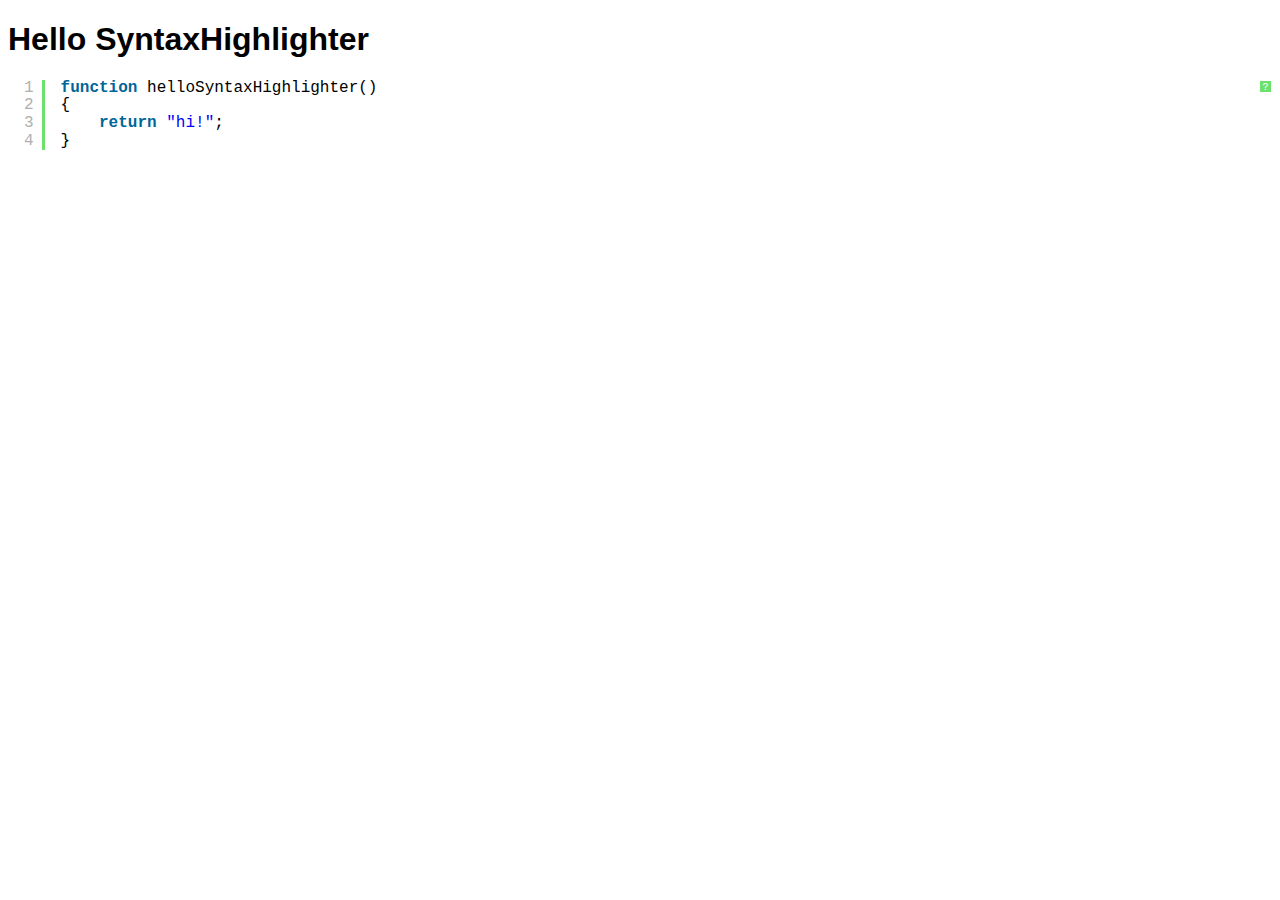
<file: Public/js/Admin/main/xheditor-1.1.14/xheditor_plugins/syntaxhighlighter_3.0.83/index.html>
<!DOCTYPE html PUBLIC "-//W3C//DTD XHTML 1.0 Strict//EN" "http://www.w3.org/TR/xhtml1/DTD/xhtml1-strict.dtd">
<html xmlns="http://www.w3.org/1999/xhtml" xml:lang="en" lang="en">
<head>
	<meta http-equiv="Content-Type" content="text/html; charset=UTF-8" />
	<title>Hello SyntaxHighlighter</title>
	<script type="text/javascript" src="scripts/shCore.js"></script>
	<script type="text/javascript" src="scripts/shBrushJScript.js"></script>
	<link type="text/css" rel="stylesheet" href="styles/shCoreDefault.css"/>
	<script type="text/javascript">SyntaxHighlighter.all();</script>
</head>

<body style="background: white; font-family: Helvetica">

<h1>Hello SyntaxHighlighter</h1>
<pre class="brush: js;">
function helloSyntaxHighlighter()
{
	return "hi!";
}
</pre>

</html>
</file>
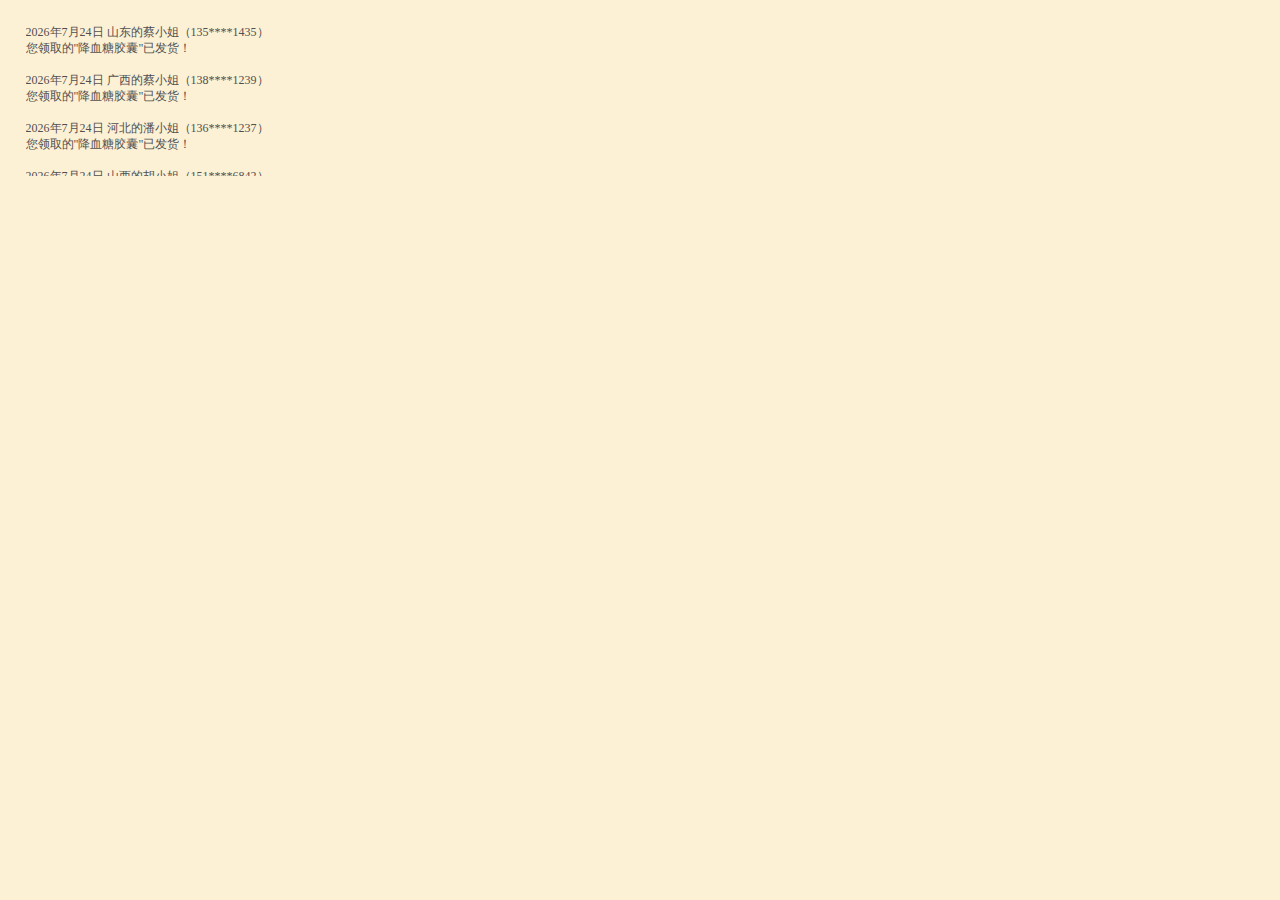
<file: Application/Home/View/Index/fh.html>
<!DOCTYPE html PUBLIC "-//W3C//DTD XHTML 1.0 Transitional//EN" "http://www.w3.org/TR/xhtml1/DTD/xhtml1-transitional.dtd">
<html xmlns="http://www.w3.org/1999/xhtml">
<head>
<meta http-equiv="Content-Type" content="text/html; charset=utf-8" />
<title>无标题文档</title>
<style type="text/css">
#fah_list {
	font-size: 12px;
	line-height: 16px;
	color: #524f4f;
}
body {
	background-color: #fcf1d5;
	margin:0;
	padding:2%;
}
#qdemo {
	margin: 0px;
	overflow: hidden;
	width:98%;
	height:150px;
	text-align:center;
}
</style>
</head>
<body>
<div id=qdemo>
  <div id=qdemo1>
    <table width="100%" border="0" cellspacing="0" cellpadding="0" style="line-height:200%; font-size:12px; ">
      <tr>
        <td ><div id=fah_list>
            <p class=unnamed2 align=left><span class=h1818><span class=style5>
              <script language='javascript'>
				var i=0;
				for(i=0;i<22;i++){
				tmpDate=new Date();
				date=tmpDate.getDate();
				month= tmpDate.getMonth() + 1 ;
				year= tmpDate.getFullYear();
				document.write(year);
				document.write("年");
				document.write(month);
				document.write("月");
				document.write(date);
				document.write("日");
				
				var rand1=parseInt(Math.random()*25+1);
				quotes=new Array 
				quotes[1]=' 北京的' 
				quotes[2]=' 上海的' 
				quotes[3]=' 天津的' 
				quotes[4]=' 湖南的' 
				quotes[5]=' 湖北的' 
				quotes[6]=' 湖北的' 
				quotes[7]=' 广东的' 
				quotes[8]=' 广西的' 
				quotes[9]=' 重庆的' 
				quotes[10]=' 四川的' 
				quotes[11]=' 山东的' 
				quotes[12]=' 河南的' 
				quotes[13]=' 河北的' 
				quotes[14]=' 山西的' 
				quotes[15]=' 贵州的' 
				quotes[16]=' 黑龙江的' 
				quotes[17]=' 福建的' 
				quotes[18]=' 浙江的' 
				quotes[19]=' 江苏的' 
				quotes[20]=' 江西的' 
				quotes[21]=' 海南的' 
				quotes[22]=' 陕西的'
				quotes[23]=' 浙江省'
				quotes[24]=' 安徽省'
				quotes[25]=' 福建省'
				var quote=quotes[rand1]				
				document.write(quote) 
				
				var rand1=parseInt(Math.random()*25+1);
				quotes=new Array 
				quotes[1]='张小姐' 
				quotes[2]='刘先生' 
				quotes[3]='周小姐' 
				quotes[4]='吴小姐' 
				quotes[5]='朱先生' 
				quotes[6]='陈小姐' 
				quotes[7]='田小姐' 
				quotes[8]='钟小姐' 
				quotes[9]='钟先生' 
				quotes[10]='韩小姐' 
				quotes[11]='顾小姐' 
				quotes[12]='王小姐' 
				quotes[13]='李先生' 
				quotes[14]='卢小姐' 
				quotes[15]='崔小姐' 
				quotes[16]='段先生' 
				quotes[17]='胡小姐' 
				quotes[18]='潘小姐' 
				quotes[19]='陈先生' 
				quotes[20]='林小姐' 
				quotes[21]='代小姐' 
				quotes[22]='苏先生'
				quotes[23]='刘小姐'
				quotes[24]='孟小姐'
				quotes[25]='蔡小姐'
				var quote=quotes[rand1]				
				document.write(quote) 
				
				var rand1=parseInt(Math.random()*18+1);
				quotes=new Array 
				quotes[1]='（130****'
				quotes[2]='（131****'
				quotes[3]='（132****'
				quotes[4]='（133****'
				quotes[5]='（134****'
				quotes[6]='（135****'
				quotes[7]='（136****'
				quotes[8]='（137****'
				quotes[9]='（138****'
				quotes[10]='（139****'
				quotes[11]='（150****'
				quotes[12]='（151****'
				quotes[13]='（152****'
				quotes[14]='（153****'
				quotes[15]='（155****'
				quotes[16]='（156****'
				quotes[17]='（158****'
				quotes[18]='（159****'
				var quote=quotes[rand1]				
				document.write(quote+ parseInt(Math.random()*9+1)+ parseInt(Math.random()*9+1)+parseInt(Math.random()*9+1)+parseInt(Math.random()*9+1)+'）<br>')
				
				var rand1=parseInt(Math.random()*6+1)
				quotes=new Array
				quotes[1]='您领取的“降血糖胶囊”已发货！'
				quotes[2]='您领取的"降血糖胶囊"已发货！'	
				quotes[3]='您领取的"降血糖胶囊"已发货！'	
				quotes[4]='您领取的"降血糖胶囊"已发货！'
				quotes[5]='您领取的"降血糖胶囊"已发货！'
				quotes[6]='您领取的"降血糖胶囊"已发货！'
				var quote=quotes[rand1]
				document.write(quote)
				document.write('<br><br>');
				}
				</script>
              </span><br>
              <br>
              </span></p>
          </div></td>
      </tr>
    </table>
  </div>
  <div id=qdemo2></div>
</div>
<script>
var speed=50;
var qdemo2=document.getElementById("qdemo2");
var qdemo1=document.getElementById("qdemo1");
var qdemo=document.getElementById("qdemo");
qdemo2.innerHTML=qdemo1.innerHTML; //克隆qdemo1为qdemo2

function Marquee1(){
//当滚动至qdemo1与qdemo2交界时
if(qdemo2.offsetTop-qdemo.scrollTop<=0){
 qdemo.scrollTop-=qdemo1.offsetHeight; //qdemo跳到最顶端
 }else{
 qdemo.scrollTop++
}
}
var MyMar1=setInterval(Marquee1,speed)//设置定时器
//鼠标移上时清除定时器达到滚动停止的目的
qdemo.onmouseover=function() {clearInterval(MyMar1)}
//鼠标移开时重设定时器
qdemo.onmouseout=function(){MyMar1=setInterval(Marquee1,speed)}
</script>
</body>
</html>
</file>
<file: Public/js/Admin/main/xheditor-1.1.14/xheditor_plugins/syntaxhighlighter_3.0.83/styles/shCoreDefault.css>
/**
 * SyntaxHighlighter
 * http://alexgorbatchev.com/SyntaxHighlighter
 *
 * SyntaxHighlighter is donationware. If you are using it, please donate.
 * http://alexgorbatchev.com/SyntaxHighlighter/donate.html
 *
 * @version
 * 3.0.83 (July 02 2010)
 * 
 * @copyright
 * Copyright (C) 2004-2010 Alex Gorbatchev.
 *
 * @license
 * Dual licensed under the MIT and GPL licenses.
 */
.syntaxhighlighter a,
.syntaxhighlighter div,
.syntaxhighlighter code,
.syntaxhighlighter table,
.syntaxhighlighter table td,
.syntaxhighlighter table tr,
.syntaxhighlighter table tbody,
.syntaxhighlighter table thead,
.syntaxhighlighter table caption,
.syntaxhighlighter textarea {
  -moz-border-radius: 0 0 0 0 !important;
  -webkit-border-radius: 0 0 0 0 !important;
  background: none !important;
  border: 0 !important;
  bottom: auto !important;
  float: none !important;
  height: auto !important;
  left: auto !important;
  line-height: 1.1em !important;
  margin: 0 !important;
  outline: 0 !important;
  overflow: visible !important;
  padding: 0 !important;
  position: static !important;
  right: auto !important;
  text-align: left !important;
  top: auto !important;
  vertical-align: baseline !important;
  width: auto !important;
  box-sizing: content-box !important;
  font-family: "Consolas", "Bitstream Vera Sans Mono", "Courier New", Courier, monospace !important;
  font-weight: normal !important;
  font-style: normal !important;
  font-size: 1em !important;
  min-height: inherit !important;
  min-height: auto !important;
}

.syntaxhighlighter {
  width: 100% !important;
  margin: 1em 0 1em 0 !important;
  position: relative !important;
  overflow: auto !important;
  font-size: 1em !important;
}
.syntaxhighlighter.source {
  overflow: hidden !important;
}
.syntaxhighlighter .bold {
  font-weight: bold !important;
}
.syntaxhighlighter .italic {
  font-style: italic !important;
}
.syntaxhighlighter .line {
  white-space: pre !important;
}
.syntaxhighlighter table {
  width: 100% !important;
}
.syntaxhighlighter table caption {
  text-align: left !important;
  padding: .5em 0 0.5em 1em !important;
}
.syntaxhighlighter table td.code {
  width: 100% !important;
}
.syntaxhighlighter table td.code .container {
  position: relative !important;
}
.syntaxhighlighter table td.code .container textarea {
  box-sizing: border-box !important;
  position: absolute !important;
  left: 0 !important;
  top: 0 !important;
  width: 100% !important;
  height: 100% !important;
  border: none !important;
  background: white !important;
  padding-left: 1em !important;
  overflow: hidden !important;
  white-space: pre !important;
}
.syntaxhighlighter table td.gutter .line {
  text-align: right !important;
  padding: 0 0.5em 0 1em !important;
}
.syntaxhighlighter table td.code .line {
  padding: 0 1em !important;
}
.syntaxhighlighter.nogutter td.code .container textarea, .syntaxhighlighter.nogutter td.code .line {
  padding-left: 0em !important;
}
.syntaxhighlighter.show {
  display: block !important;
}
.syntaxhighlighter.collapsed table {
  display: none !important;
}
.syntaxhighlighter.collapsed .toolbar {
  padding: 0.1em 0.8em 0em 0.8em !important;
  font-size: 1em !important;
  position: static !important;
  width: auto !important;
  height: auto !important;
}
.syntaxhighlighter.collapsed .toolbar span {
  display: inline !important;
  margin-right: 1em !important;
}
.syntaxhighlighter.collapsed .toolbar span a {
  padding: 0 !important;
  display: none !important;
}
.syntaxhighlighter.collapsed .toolbar span a.expandSource {
  display: inline !important;
}
.syntaxhighlighter .toolbar {
  position: absolute !important;
  right: 1px !important;
  top: 1px !important;
  width: 11px !important;
  height: 11px !important;
  font-size: 10px !important;
  z-index: 10 !important;
}
.syntaxhighlighter .toolbar span.title {
  display: inline !important;
}
.syntaxhighlighter .toolbar a {
  display: block !important;
  text-align: center !important;
  text-decoration: none !important;
  padding-top: 1px !important;
}
.syntaxhighlighter .toolbar a.expandSource {
  display: none !important;
}
.syntaxhighlighter.ie {
  font-size: .9em !important;
  padding: 1px 0 1px 0 !important;
}
.syntaxhighlighter.ie .toolbar {
  line-height: 8px !important;
}
.syntaxhighlighter.ie .toolbar a {
  padding-top: 0px !important;
}
.syntaxhighlighter.printing .line.alt1 .content,
.syntaxhighlighter.printing .line.alt2 .content,
.syntaxhighlighter.printing .line.highlighted .number,
.syntaxhighlighter.printing .line.highlighted.alt1 .content,
.syntaxhighlighter.printing .line.highlighted.alt2 .content {
  background: none !important;
}
.syntaxhighlighter.printing .line .number {
  color: #bbbbbb !important;
}
.syntaxhighlighter.printing .line .content {
  color: black !important;
}
.syntaxhighlighter.printing .toolbar {
  display: none !important;
}
.syntaxhighlighter.printing a {
  text-decoration: none !important;
}
.syntaxhighlighter.printing .plain, .syntaxhighlighter.printing .plain a {
  color: black !important;
}
.syntaxhighlighter.printing .comments, .syntaxhighlighter.printing .comments a {
  color: #008200 !important;
}
.syntaxhighlighter.printing .string, .syntaxhighlighter.printing .string a {
  color: blue !important;
}
.syntaxhighlighter.printing .keyword {
  color: #006699 !important;
  font-weight: bold !important;
}
.syntaxhighlighter.printing .preprocessor {
  color: gray !important;
}
.syntaxhighlighter.printing .variable {
  color: #aa7700 !important;
}
.syntaxhighlighter.printing .value {
  color: #009900 !important;
}
.syntaxhighlighter.printing .functions {
  color: #ff1493 !important;
}
.syntaxhighlighter.printing .constants {
  color: #0066cc !important;
}
.syntaxhighlighter.printing .script {
  font-weight: bold !important;
}
.syntaxhighlighter.printing .color1, .syntaxhighlighter.printing .color1 a {
  color: gray !important;
}
.syntaxhighlighter.printing .color2, .syntaxhighlighter.printing .color2 a {
  color: #ff1493 !important;
}
.syntaxhighlighter.printing .color3, .syntaxhighlighter.printing .color3 a {
  color: red !important;
}
.syntaxhighlighter.printing .break, .syntaxhighlighter.printing .break a {
  color: black !important;
}

.syntaxhighlighter {
  background-color: white !important;
}
.syntaxhighlighter .line.alt1 {
  background-color: white !important;
}
.syntaxhighlighter .line.alt2 {
  background-color: white !important;
}
.syntaxhighlighter .line.highlighted.alt1, .syntaxhighlighter .line.highlighted.alt2 {
  background-color: #e0e0e0 !important;
}
.syntaxhighlighter .line.highlighted.number {
  color: black !important;
}
.syntaxhighlighter table caption {
  color: black !important;
}
.syntaxhighlighter .gutter {
  color: #afafaf !important;
}
.syntaxhighlighter .gutter .line {
  border-right: 3px solid #6ce26c !important;
}
.syntaxhighlighter .gutter .line.highlighted {
  background-color: #6ce26c !important;
  color: white !important;
}
.syntaxhighlighter.printing .line .content {
  border: none !important;
}
.syntaxhighlighter.collapsed {
  overflow: visible !important;
}
.syntaxhighlighter.collapsed .toolbar {
  color: blue !important;
  background: white !important;
  border: 1px solid #6ce26c !important;
}
.syntaxhighlighter.collapsed .toolbar a {
  color: blue !important;
}
.syntaxhighlighter.collapsed .toolbar a:hover {
  color: red !important;
}
.syntaxhighlighter .toolbar {
  color: white !important;
  background: #6ce26c !important;
  border: none !important;
}
.syntaxhighlighter .toolbar a {
  color: white !important;
}
.syntaxhighlighter .toolbar a:hover {
  color: black !important;
}
.syntaxhighlighter .plain, .syntaxhighlighter .plain a {
  color: black !important;
}
.syntaxhighlighter .comments, .syntaxhighlighter .comments a {
  color: #008200 !important;
}
.syntaxhighlighter .string, .syntaxhighlighter .string a {
  color: blue !important;
}
.syntaxhighlighter .keyword {
  color: #006699 !important;
}
.syntaxhighlighter .preprocessor {
  color: gray !important;
}
.syntaxhighlighter .variable {
  color: #aa7700 !important;
}
.syntaxhighlighter .value {
  color: #009900 !important;
}
.syntaxhighlighter .functions {
  color: #ff1493 !important;
}
.syntaxhighlighter .constants {
  color: #0066cc !important;
}
.syntaxhighlighter .script {
  font-weight: bold !important;
  color: #006699 !important;
  background-color: none !important;
}
.syntaxhighlighter .color1, .syntaxhighlighter .color1 a {
  color: gray !important;
}
.syntaxhighlighter .color2, .syntaxhighlighter .color2 a {
  color: #ff1493 !important;
}
.syntaxhighlighter .color3, .syntaxhighlighter .color3 a {
  color: red !important;
}

.syntaxhighlighter .keyword {
  font-weight: bold !important;
}
</file>
